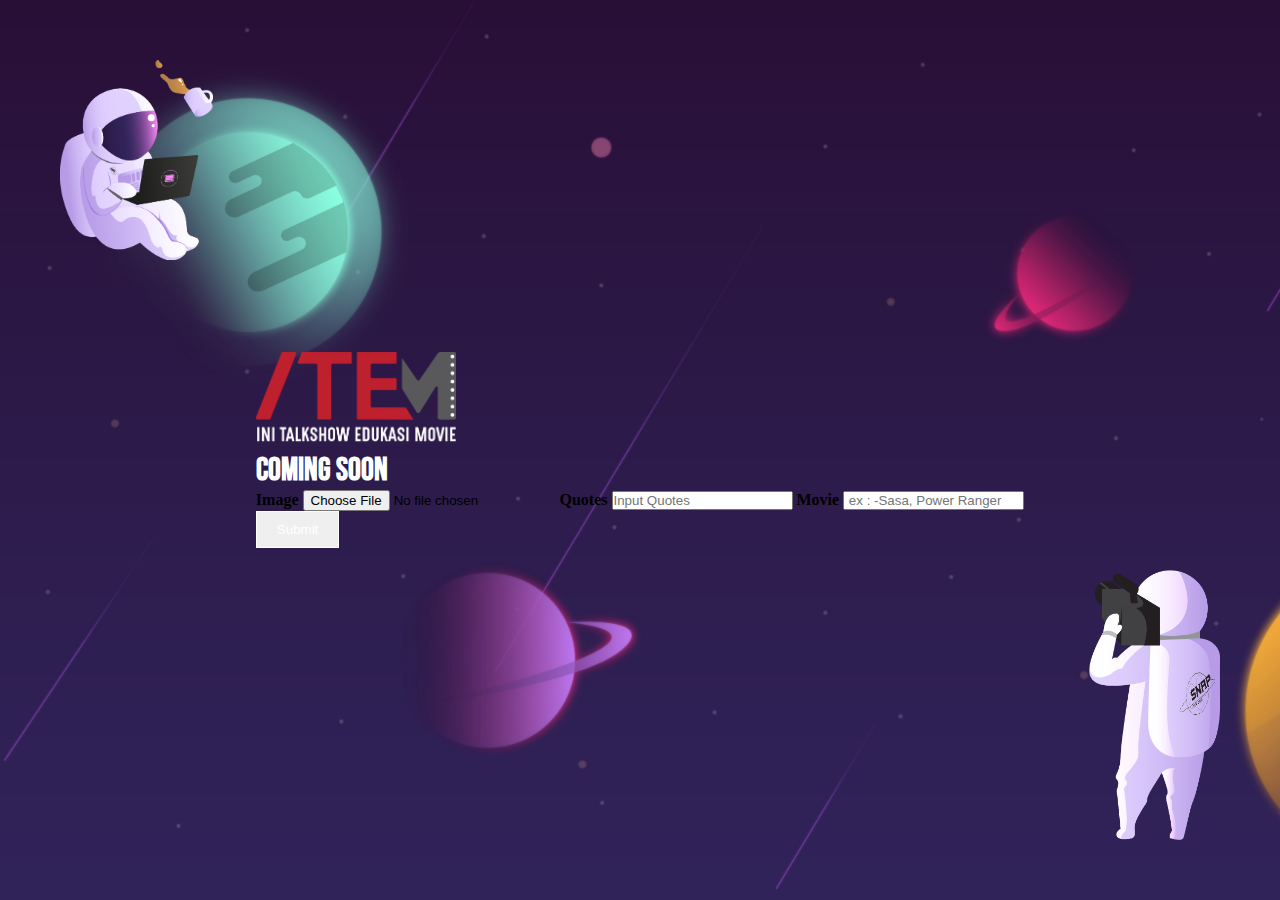
<file: admin/index.html>
<!DOCTYPE html>
<html lang="en">
<head>
    <meta charset="UTF-8">
    <meta name="viewport" content="width=device-width, initial-scale=1.0">
    <link href="https://cdn.jsdelivr.net/npm/bootstrap@5.0.0-beta1/dist/css/bootstrap.min.css" rel="stylesheet" integrity="sha384-giJF6kkoqNQ00vy+HMDP7azOuL0xtbfIcaT9wjKHr8RbDVddVHyTfAAsrekwKmP1" crossorigin="anonymous">
    <link rel="stylesheet" href="style.css">
    <title>ITEM 2021 - Ini Talkshow Edukasi Movie</title>
    <link rel="icon" href="asset/hicon.png">
</head>
<body>
    <div class="loading-wrapper">
        <div class="loading-inner">
            <img src="asset/LOGO ITEM white.png" alt="" height="80" class="mb-5" loading="lazy">
            <br>
            <div class="spinner-border text-light mb-4" role="status">
                <!-- <span class="sr-only">Loading...</span> -->
            </div>
        </div>
    </div>
    <div class="container">
        <div class="row">
            <div class="col-md-4"></div>
            <div class="col-md-4 text-center">
                <img src="asset/item1.png" width="200" class="mb-2" lt="">
                <h1 class="title-h1" >Coming Soon</h1>
                <div class="mb-4"></div>
                
            <div class="col-md-4"></div>
        </div>
    </div>

    <div class = "container">
        <div class = "row"> 
            <div class="col-md-4"></div>
            <div class="col-md-4 text-center">
                <div class="card p-4 text-left">
                <form action="../admin/api/add_data.php" method="POST" enctype="multipart/form-data">
                    <input type="hidden" name="size" value="1000000">
                    <div>
                        <label for="image" class="visually-hidden">Image</label>
                        <input type="file" name="image" accept="image/*" required="" placeholder="Input Image">
                        <label class="visually-hidden">Quotes</label>
                        <input type="text" name="quote" cols="40" rows="4" class="form-control" placeholder="Input Quotes" required=""></input>
                        <label class="visually-hidden">Movie</label>
                        <input type="text" name="movie" class="form-control" placeholder=" ex : -Sasa, Power Ranger ">
                        <br>
                        <input class="w-100 btn btn-lg btn-primary" id="upload-button" type="submit"></input>
                    </div>
                </form>
            </div>
            </div>
            
            
        </div>
    </div>
    
      <img src="asset/char/Karakter ITEM 1.png" id="karakter1">
      <img src="asset/char/Karakter ITEM 2.png" id="karakter2">

    <script src="https://cdn.jsdelivr.net/npm/bootstrap@5.0.0-beta1/dist/js/bootstrap.bundle.min.js" integrity="sha384-ygbV9kiqUc6oa4msXn9868pTtWMgiQaeYH7/t7LECLbyPA2x65Kgf80OJFdroafW" crossorigin="anonymous"></script>
    <script src="https://code.jquery.com/jquery-3.5.1.min.js" integrity="sha256-9/aliU8dGd2tb6OSsuzixeV4y/faTqgFtohetphbbj0=" crossorigin="anonymous"></script>
    <script>
        $(window).on("load",function(){
            $('.loading-wrapper').fadeOut("slow");
        });
    </script>
    
</body>
</html>
</file>
<file: admin/style.css>
@import url('https://fonts.googleapis.com/css2?family=Bebas+Neue&family=Goldman:wght@400;700&family=Roboto+Mono:wght@300;400;600&display=swap');
*{
    padding: 0;
    margin: 0;

}

html,
body {
    height: 100%;
}

body{
    background: url("asset/BG/bgw.jpg");
    background-size: cover;
    background-attachment: fixed;
    background-repeat: no-repeat;
    display: -ms-flexbox;
    display: -webkit-box;
    display: flex;
    -ms-flex-align: center;
    -ms-flex-pack: center;
    -webkit-box-align: center;
    align-items: center;
    -webkit-box-pack: center;
    justify-content: center;
}

/* #logo {
    width: auto;
    height: auto;
} */

.loading-wrapper{
    width: 100%;
    height: 100%;
    position: fixed;
    top: 0;
    left: 0;
    background-color: #280f36;
    display: flex;
    justify-content: center;
    align-items: center;
    text-align: center;
    z-index: 99999;
}
.loading-inner{
    display: block;
}
#loading-title{
    color: white;
    font-family: 'roboto mono', sans-serif;
    font-size: 1.5rem;
}

/* .sr-only {
    position: absolute;

} */


.title-h1{
    color: white;
    font-family: 'bebas neue', sans-serif;
}
.title{
    font-family: 'roboto mono', sans-serif;
}
.center{
    display: block;
    margin-top: 10px;
    margin-left: auto;
    margin-right: auto;
}

.quote {
    font-family: Goldman Sans;
    font-size: 25px;
    margin-left: 10px;
    margin-right: 10px;
    text-align: left;
}

.movie {
    font-family: Goldman Sans;
    font-size: 20px;
    margin-left: 10px;
    margin-right: 10px;
    text-align: right;
}

label{
    font-weight: bold;
}

.button {
    position: absolute;
    top: 65%;
    left: 50%;
    color: white;
    transform: translate(-50%, -50%);
}

.btn {
    border: 1px solid white;
    padding: 10px  20px;
    color: white;
    text-decoration: none;
    transition: 0.6s;
}

.btn:hover {
    background-color: #75cbbc;
    color: black;
}

#panel {
    padding: 5px;
    text-align: center;
    background-color: #e4a0f7;
    border: solid 1px #e4a0f7;
    padding: 50px;
    display: none;
}

.modal-header {
    background-color: #B47EDE;
    color: white;
}

.modal-body, .modal-footer {
    background-color: #81007f;
    color: white;
}

/* Animation */
#karakter1{
    height: 200px;
    position: absolute;
    top: 60px;
    left: 60px;
    animation: bounce-2 6s infinite;
}

#karakter2{
    height: 270px;
    position: absolute;
    bottom: 60px;
    right: 60px;
    animation: bounce-2 6s infinite;
}

@keyframes bounce-2 {
    0%   { transform: translateY(0); }
    50%  { transform: translateY(-30px); }
    100% { transform: translateY(0); }
}

@media only screen and (max-width: 600px) {
    #karakter1{
        height: 90px;
        top: 40px;
        left: 30px;
    }

    #karakter2{
        height: 90px;
        bottom: 25px;
        right: 30px;
    }

    /* #karakter3 {
        height: 100px;
        bottom: 35px;
        right: 40px;
    } */
}
@media only screen and (max-width: 430px) {
    #karakter1{
        height: 120px;
        top: 50px;
        left: 70px;
    }

    #karakter2{
        height: 120px;
        bottom: 30px;
        right: 70px;
    }

    /* #karakter3 {
        height: 100px;
        bottom: 35px;
        right: 40px;
    } */
}
</file>
